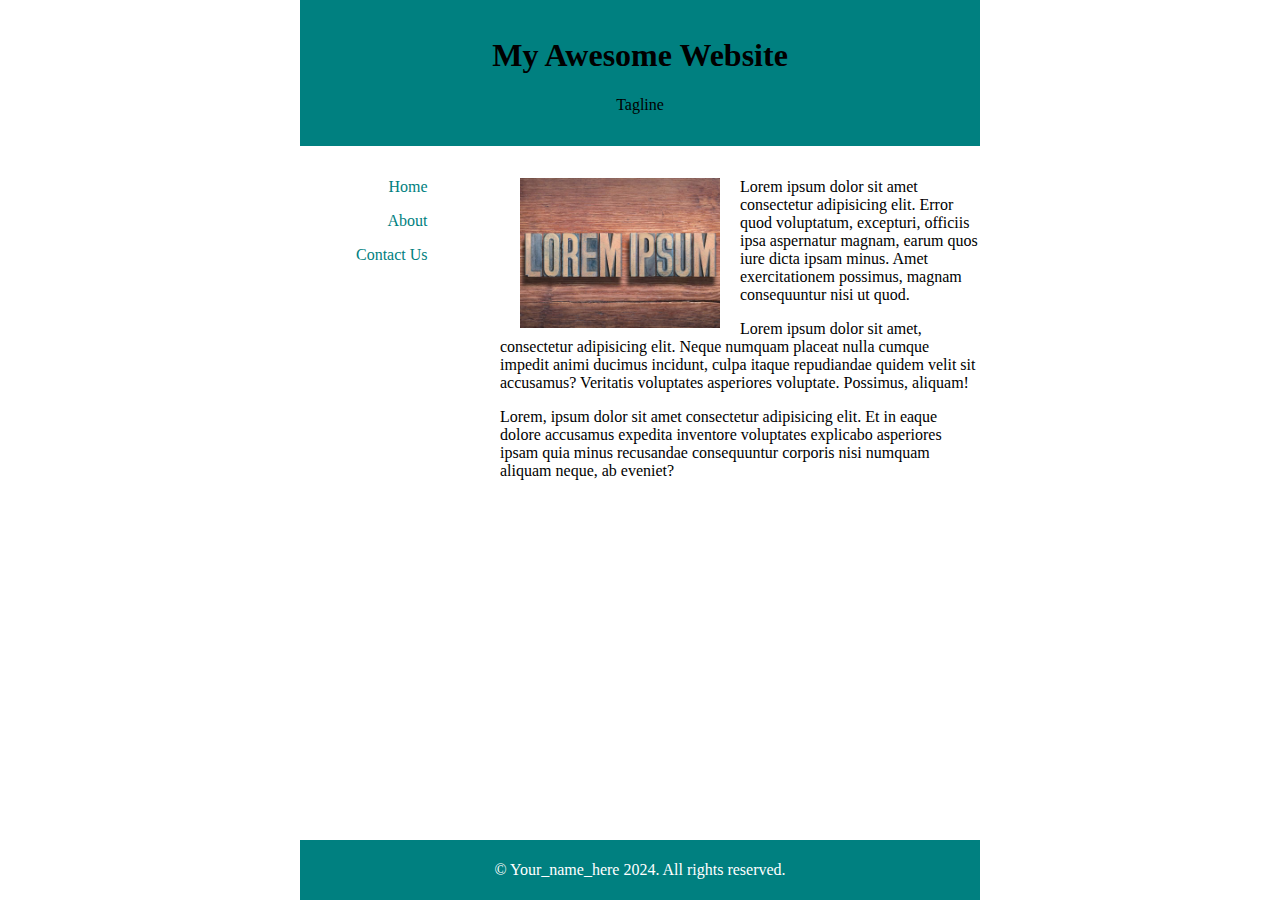
<file: index.html>
<!DOCTYPE html>
<html lang="en">
<head>
    <meta charset="UTF-8">
    <meta name="viewport" content="width=device-width, initial-scale=1.0">
    <title>Home</title>
    <link rel="stylesheet" href="styles.css" />
</head>
<body>
    
    <div class="page-container">
        <header>
            <h1>My Awesome Website</h1>
            <p>Tagline</p>
        </header>
        <div>
            <aside>
                <nav>
                    <ul>
                        <li>
                            <a href="index.html">Home</a>
                        </li>
                        <li>
                            <a href="about.html">About</a>
                        </li>
                        <li>
                            <a href="contact.html">Contact Us</a>
                        </li>
                    </ul>
                </nav>
            </aside>
            <main>
                <img src="lorem.jpg" alt="lorem ipsum"  class="img" />
                <p>Lorem ipsum dolor sit amet consectetur adipisicing elit. Error quod voluptatum, excepturi, officiis ipsa aspernatur magnam, earum quos iure dicta ipsam minus. Amet exercitationem possimus, magnam consequuntur nisi ut quod.</p>
                <p>Lorem ipsum dolor sit amet, consectetur adipisicing elit. Neque numquam placeat nulla cumque impedit animi ducimus incidunt, culpa itaque repudiandae quidem velit sit accusamus? Veritatis voluptates asperiores voluptate. Possimus, aliquam!</p>
                <p>Lorem, ipsum dolor sit amet consectetur adipisicing elit. Et in eaque dolore accusamus expedita inventore voluptates explicabo asperiores ipsam quia minus recusandae consequuntur corporis nisi numquam aliquam neque, ab eveniet?</p>
            </main>
        </div>
        <footer >
            <p style="color: white;">&copy; Your_name_here 2024. All rights reserved.</p>
        </footer>
    </div>
</body>
</html>
</file>
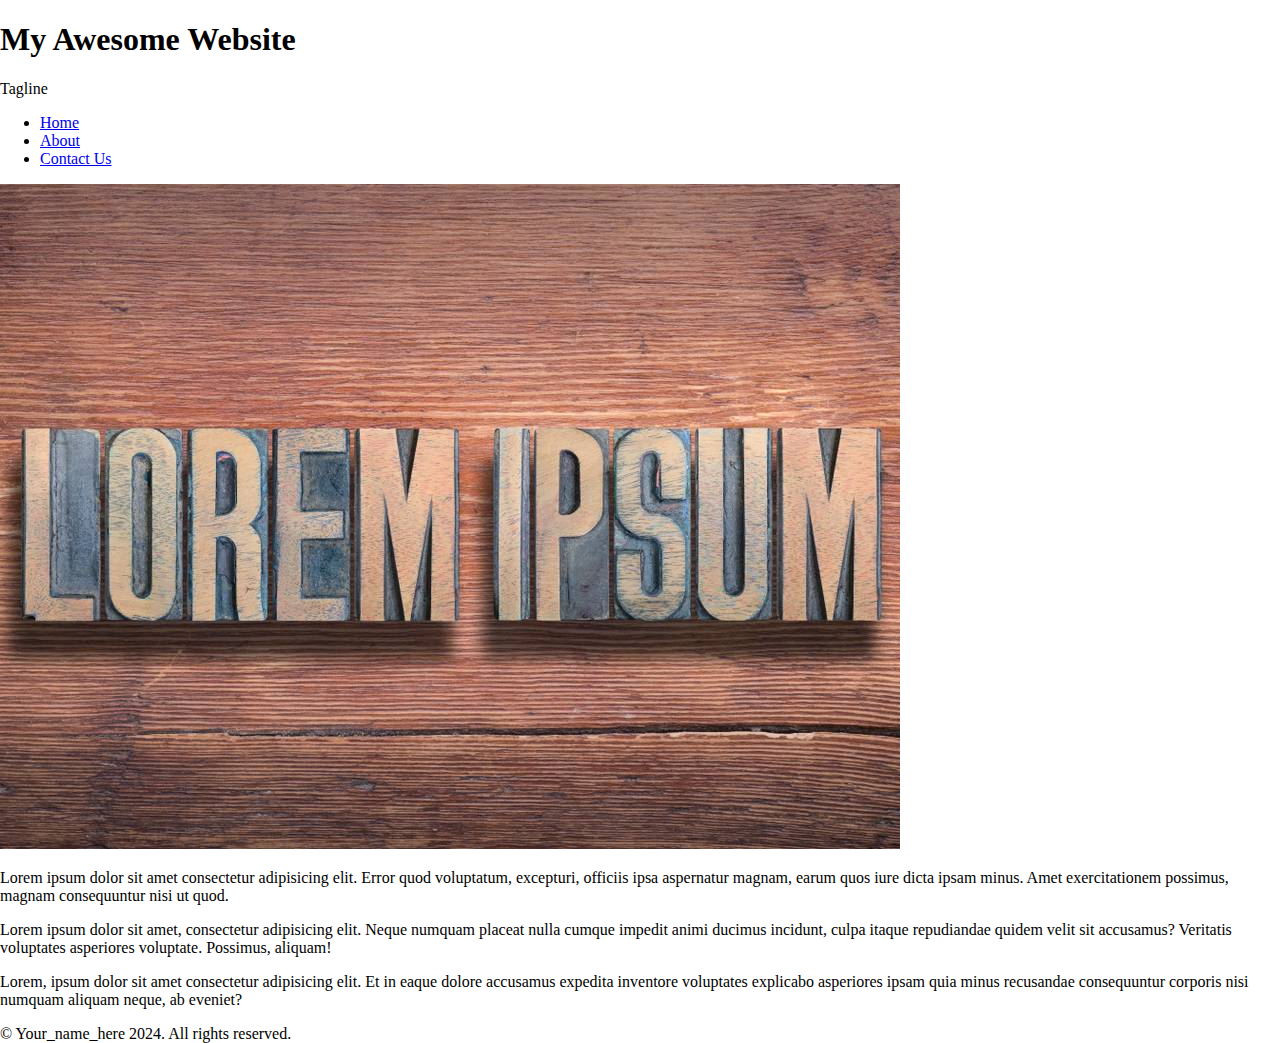
<file: lab3/index.html>
<!DOCTYPE html>
<html lang="en">
<head>
    <meta charset="UTF-8">
    <meta name="viewport" content="width=device-width, initial-scale=1.0">
    <title>Home</title>
    <link rel="stylesheet" href="styles.css" />
</head>
<body>
    
    <div class="page-container">
        <header>
            <h1>My Awesome Website</h1>
            <p>Tagline</p>
        </header>
        <div>
            <aside>
                <nav>
                    <ul>
                        <li>
                            <a href="/">Home</a>
                        </li>
                        <li>
                            <a href="/about.html">About</a>
                        </li>
                        <li>
                            <a href="/contact.html">Contact Us</a>
                        </li>
                    </ul>
                </nav>
            </aside>
            <main>
                <img src="lorem.jpg" alt="lorem ipsum"  class="img" />
                <p>Lorem ipsum dolor sit amet consectetur adipisicing elit. Error quod voluptatum, excepturi, officiis ipsa aspernatur magnam, earum quos iure dicta ipsam minus. Amet exercitationem possimus, magnam consequuntur nisi ut quod.</p>
                <p>Lorem ipsum dolor sit amet, consectetur adipisicing elit. Neque numquam placeat nulla cumque impedit animi ducimus incidunt, culpa itaque repudiandae quidem velit sit accusamus? Veritatis voluptates asperiores voluptate. Possimus, aliquam!</p>
                <p>Lorem, ipsum dolor sit amet consectetur adipisicing elit. Et in eaque dolore accusamus expedita inventore voluptates explicabo asperiores ipsam quia minus recusandae consequuntur corporis nisi numquam aliquam neque, ab eveniet?</p>
            </main>
        </div>
        <footer>
            <p>&copy; Your_name_here 2024. All rights reserved.</p>
        </footer>
    </div>
</body>
</html>
</file>
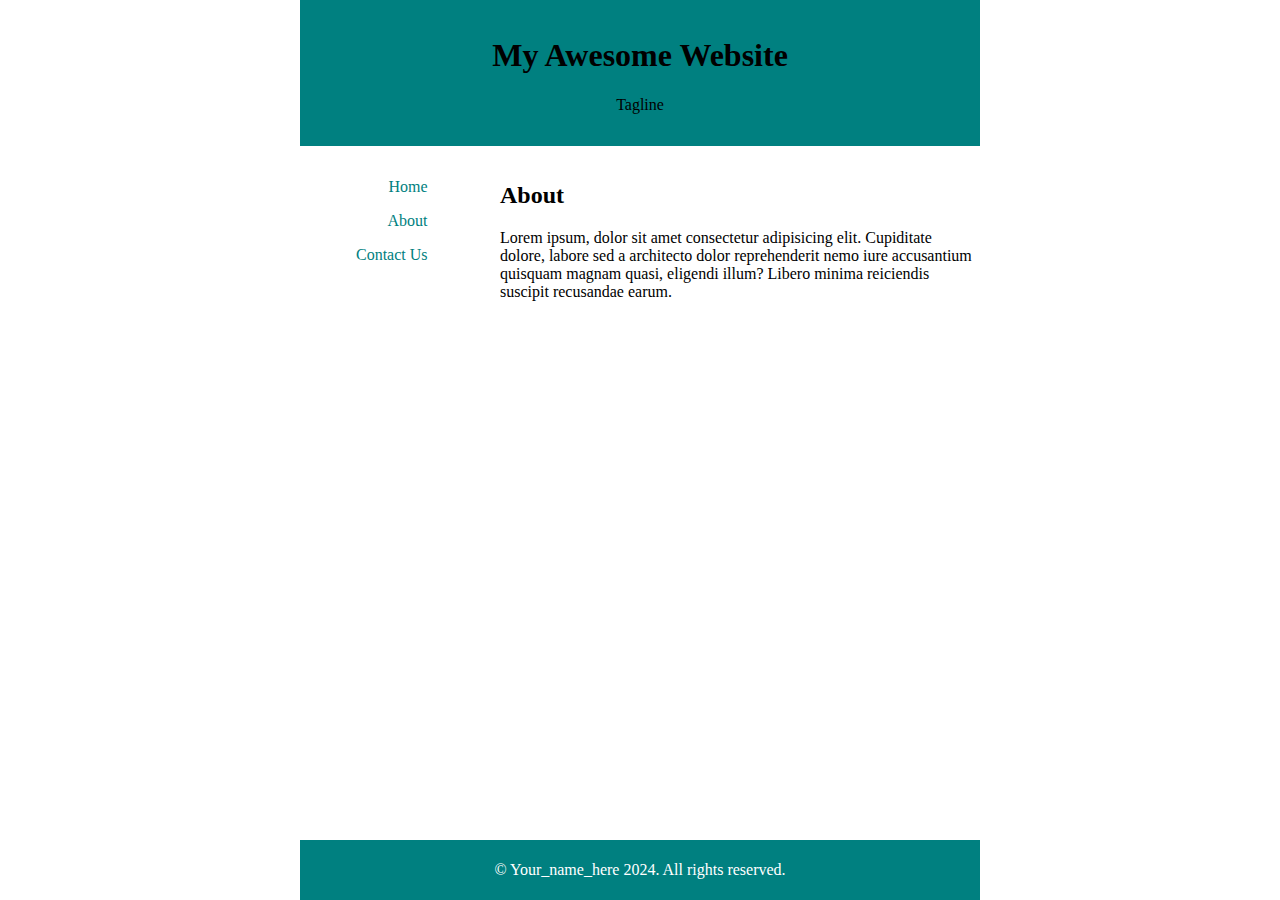
<file: about.html>
<!DOCTYPE html>
<html lang="en">
<head>
    <meta charset="UTF-8">
    <meta name="viewport" content="width=device-width, initial-scale=1.0">
    <title>About</title>
    <link rel="stylesheet" href="styles.css" />

</head>
<body>
    <div class="page-container">
        <header>
            <h1>My Awesome Website</h1>
            <p>Tagline</p>
        </header>
        <div>
            <aside>
                <nav>
                    <ul>
                        <li>
                            <a href="index.html">Home</a>
                        </li>
                        <li>
                            <a href="about.html">About</a>
                        </li>
                        <li>
                            <a href="contact.html">Contact Us</a>
                        </li>
                    </ul>
                </nav>
            </aside>
            <main>
                <h2>About</h2>
                <p>Lorem ipsum, dolor sit amet consectetur adipisicing elit. Cupiditate dolore, labore sed a architecto dolor reprehenderit nemo iure accusantium quisquam magnam quasi, eligendi illum? Libero minima reiciendis suscipit recusandae earum.</p>
            </main>
        </div>
        <footer>
            <p style="color: white;">&copy; Your_name_here 2024. All rights reserved.</p>
        </footer>
    </div>
</body>
</html>
</file>
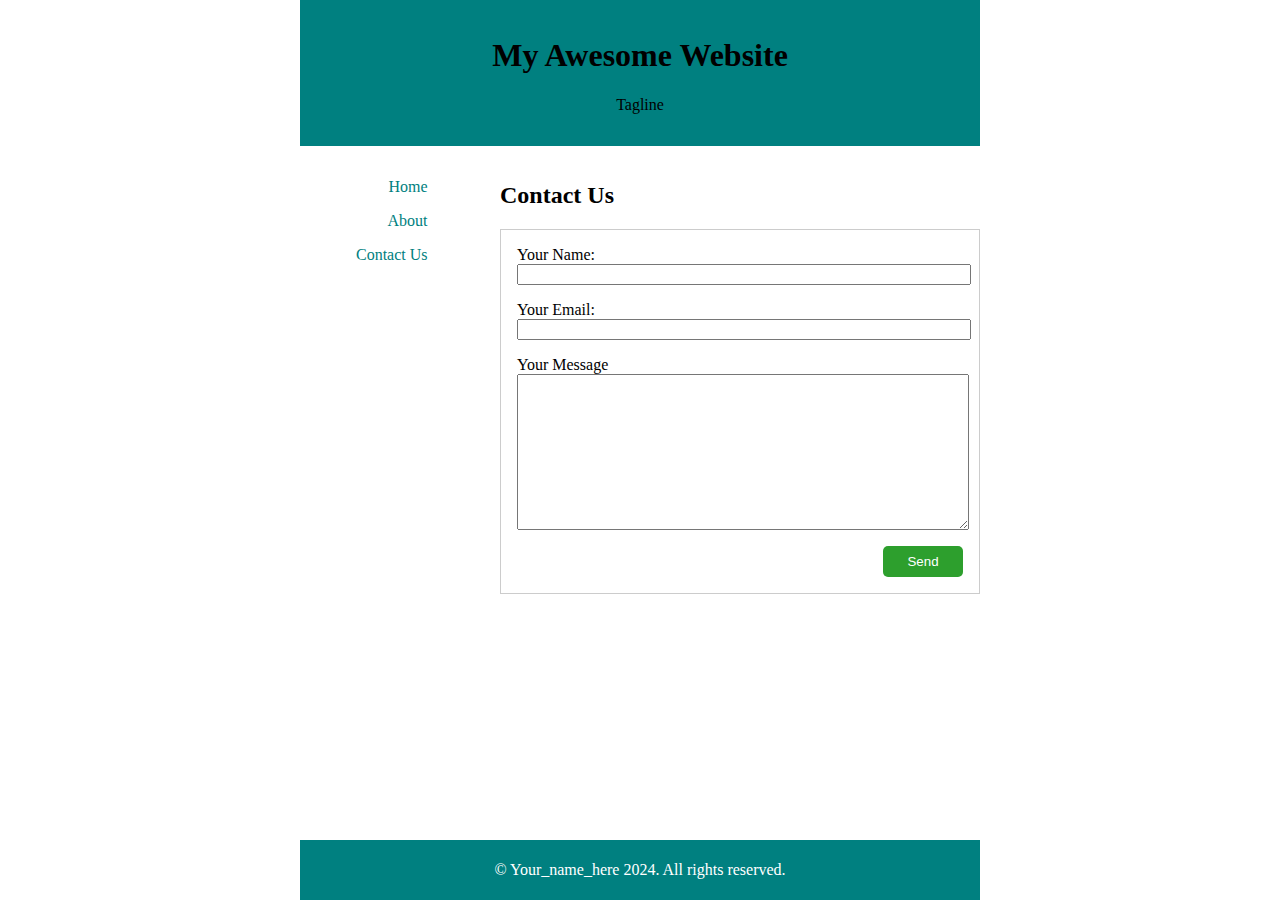
<file: contact.html>
<!DOCTYPE html>
<html lang="en">
<head>
    <meta charset="UTF-8">
    <meta name="viewport" content="width=device-width, initial-scale=1.0">
    <title>Contact us</title>
    <link rel="stylesheet" href="styles.css" />

</head>
<body>
    <div class="page-container">
        <header>
            <h1>My Awesome Website</h1>
            <p>Tagline</p>
        </header>
        <div>
            <aside>
                <nav>
                    <ul>
                        <li>
                            <a href="index.html">Home</a>
                        </li>
                        <li>
                            <a href="about.html">About</a>
                        </li>
                        <li>
                            <a href="contact.html">Contact Us</a>
                        </li>
                    </ul>
                </nav>
            </aside>
            <main class="box">
                <h2>Contact Us</h2>
                <form>
                    <label for="name">Your Name: </label>
                    <input type="text" name="name" />
                    <label for="email">Your Email:</label>
                    <input type="email" name="email" />
                    <label for="message">Your Message</label>
                    <textarea name="message" rows="10"></textarea>
                    <button>Send</button>
                </form>
            </main>
        </div>
        <footer>
            <p style="color: white;">&copy; Your_name_here 2024. All rights reserved.</p>
        </footer>
    </div>
</body>
</html>
</file>
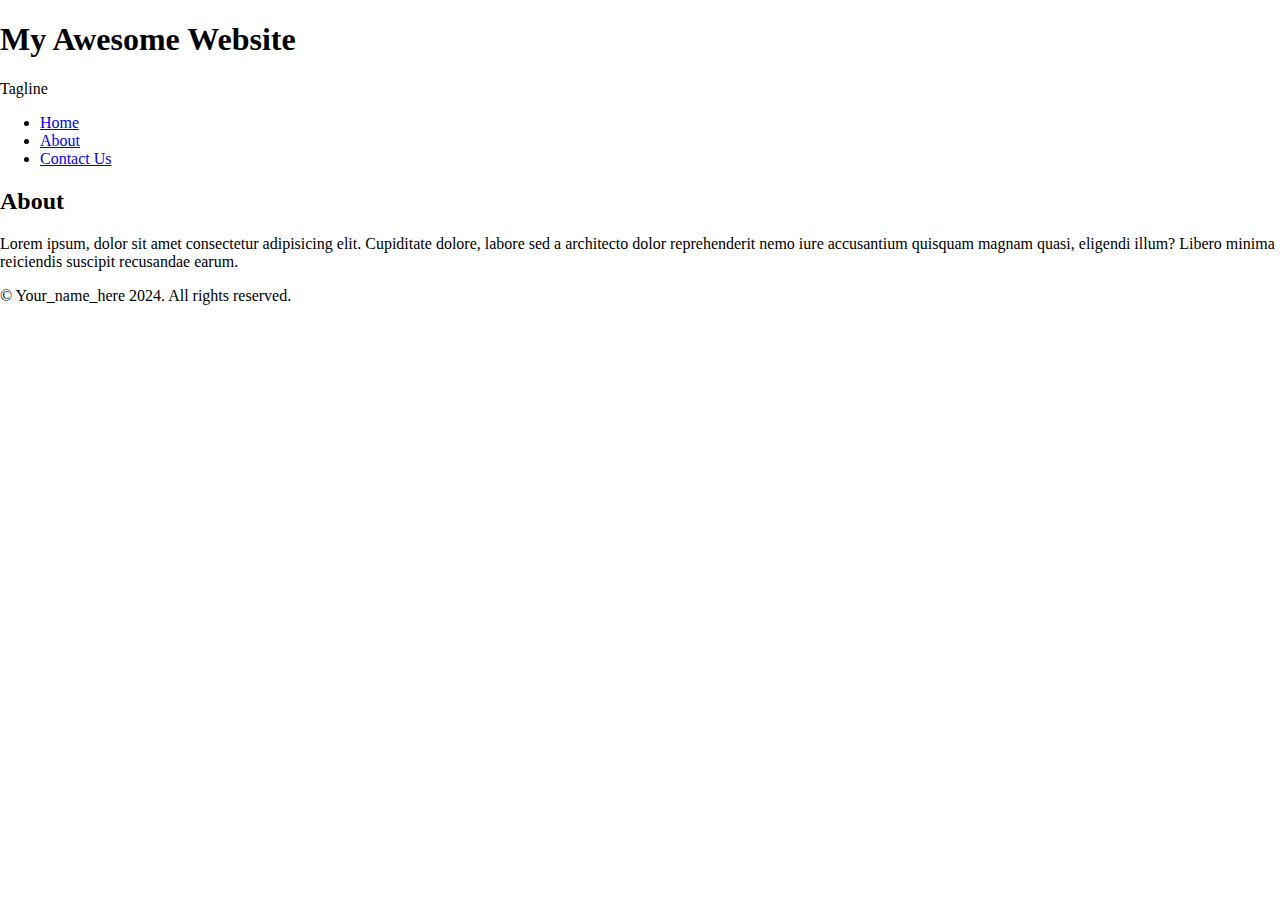
<file: lab3/about.html>
<!DOCTYPE html>
<html lang="en">
<head>
    <meta charset="UTF-8">
    <meta name="viewport" content="width=device-width, initial-scale=1.0">
    <title>About</title>
    <link rel="stylesheet" href="styles.css" />

</head>
<body>
    <div class="page-container">
        <header>
            <h1>My Awesome Website</h1>
            <p>Tagline</p>
        </header>
        <div>
            <aside>
                <nav>
                    <ul>
                        <li>
                            <a href="/">Home</a>
                        </li>
                        <li>
                            <a href="/about.html">About</a>
                        </li>
                        <li>
                            <a href="/contact.html">Contact Us</a>
                        </li>
                    </ul>
                </nav>
            </aside>
            <main>
                <h2>About</h2>
                <p>Lorem ipsum, dolor sit amet consectetur adipisicing elit. Cupiditate dolore, labore sed a architecto dolor reprehenderit nemo iure accusantium quisquam magnam quasi, eligendi illum? Libero minima reiciendis suscipit recusandae earum.</p>
            </main>
        </div>
        <footer>
            <p>&copy; Your_name_here 2024. All rights reserved.</p>
        </footer>
    </div>
</body>
</html>
</file>
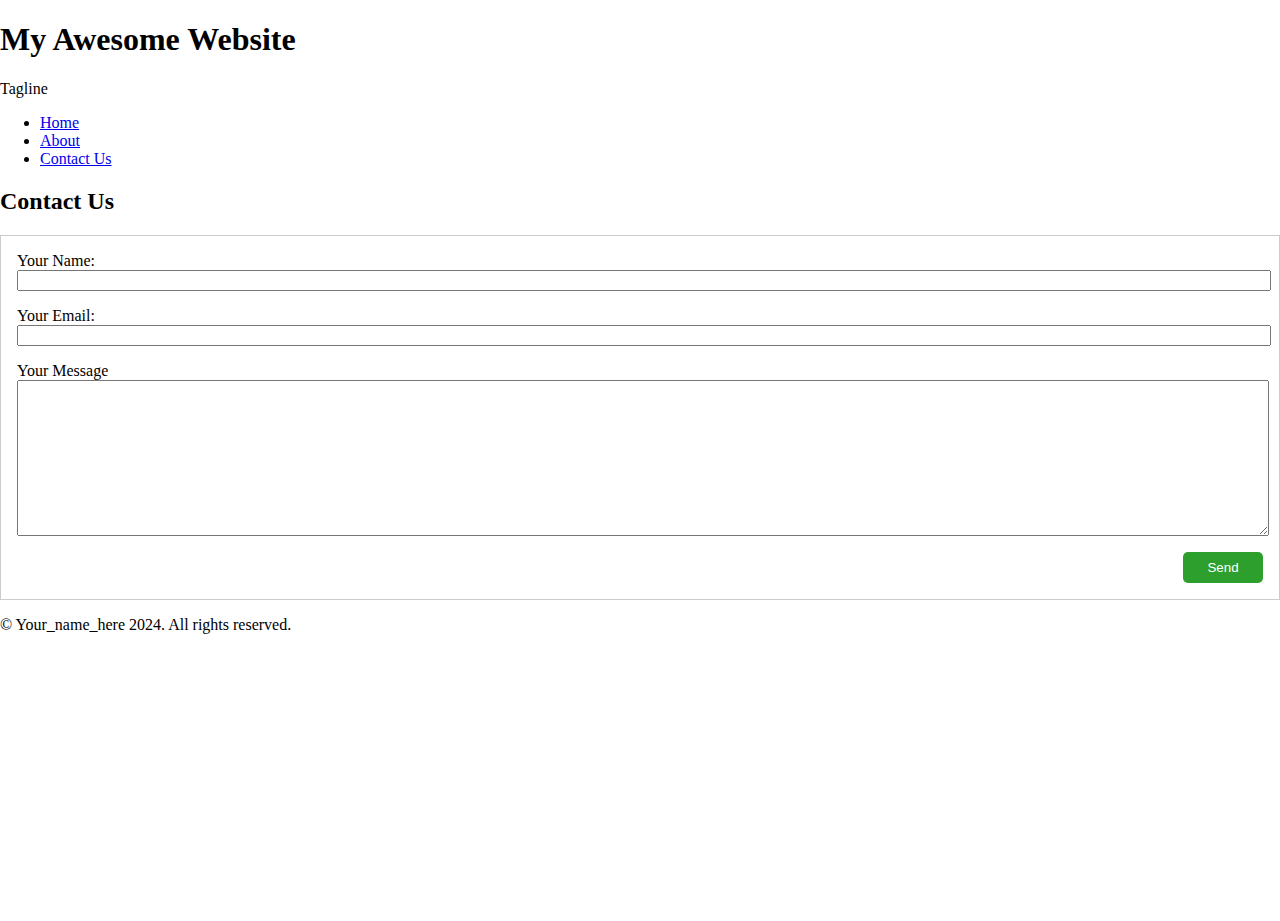
<file: lab3/contact.html>
<!DOCTYPE html>
<html lang="en">
<head>
    <meta charset="UTF-8">
    <meta name="viewport" content="width=device-width, initial-scale=1.0">
    <title>Contact us</title>
    <link rel="stylesheet" href="styles.css" />

</head>
<body>
    <div class="page-container">
        <header>
            <h1>My Awesome Website</h1>
            <p>Tagline</p>
        </header>
        <div>
            <aside>
                <nav>
                    <ul>
                        <li>
                            <a href="/">Home</a>
                        </li>
                        <li>
                            <a href="/about.html">About</a>
                        </li>
                        <li>
                            <a href="/contact.html">Contact Us</a>
                        </li>
                    </ul>
                </nav>
            </aside>
            <main>
                <h2>Contact Us</h2>
                <form>
                    <label for="name">Your Name: </label>
                    <input type="text" name="name" />
                    <label for="email">Your Email:</label>
                    <input type="email" name="email" />
                    <label for="message">Your Message</label>
                    <textarea name="message" rows="10"></textarea>
                    <button>Send</button>
                </form>
            </main>
        </div>
        <footer>
            <p>&copy; Your_name_here 2024. All rights reserved.</p>
        </footer>
    </div>
</body>
</html>
</file>
<file: styles.css>
html,
body {
    margin: 0;
    padding: 0;
    height: 100%;
}

form {
    border: 1px solid #ccc;
    padding: 1rem;
}

input,
textarea {
    display: block;
    width: 100%;
    margin-bottom: 1rem;
}

form button {
    display: block;
    padding: 0.5rem 1rem;
    background: hsl(120, 56%, 40%);
    border: none;
    color: #fff;
    border-radius: 5px;
    width: 5rem;
    margin-left: auto;
}

header{
    background-color: teal;
    color: white;
    text-align: center;
    padding: 1rem;
    margin-bottom: 1rem;
}



h1{
    color: black;
}
p{
    color: black;
}

.img{
    width: 200px;
    height: 150px;
    float: left;
    margin-right: 20px; 
    margin-left: 20px;
   
    }

   
nav {
    float: left;
    margin-right: 10px;
    
   
      
    }

li {
    color:teal; 
    list-style-type: none; 
    margin-top: 1rem;
    text-align: right;
    margin-left: 1rem;
    
}
li:hover{
    background-color: teal;
    color: #fff;
}

li a {
    text-decoration: none; 
    color: inherit; 
}

.page-container {
    display: flex;
    flex-direction: column;
    min-height: 100vh;
    margin-left: 300px;
    margin-right: 300px;
}




footer {
    margin-top: auto; 
    background-color: teal; 
    padding: 5px;
    text-align: center;
   
}

main{
    margin-left: 200px;
}




    @media screen and (max-width: 600px) {
        
            nav {
                float: none; 
                margin-left: 0;
                margin-right: 0;
                
            }
        
            .page-container {
                position: absolute;
                margin: 0;
                width: 100%;
            }

            main {
                margin-left: 10px; /* Adjust margin for smaller screens */
            }
        
            nav ul {
                padding: 0;
                list-style: none;
                display: flex; 
                
               
            }
            li{
                border-right: 2px solid gray;
                display:inline-block;
               
                padding: 0 15px;
               

            }
            li:last-child {
                border-right: none; 
            }

            
        
            
    
            .img {
                width: 200px;
                height: 150px;
                float: left; 
                margin-right: 20px; 
                margin-bottom: 10px;
            }
        
           
            
          
            
        }
</file>
<file: lab3/styles.css>
html,
body {
    margin: 0;
    padding: 0;
    height: 100%;
}

form {
    border: 1px solid #ccc;
    padding: 1rem;
}

input,
textarea {
    display: block;
    width: 100%;
    margin-bottom: 1rem;
}

form button {
    display: block;
    padding: 0.5rem 1rem;
    background: hsl(120, 56%, 40%);
    border: none;
    color: #fff;
    border-radius: 5px;
    width: 5rem;
    margin-left: auto;
}
</file>
